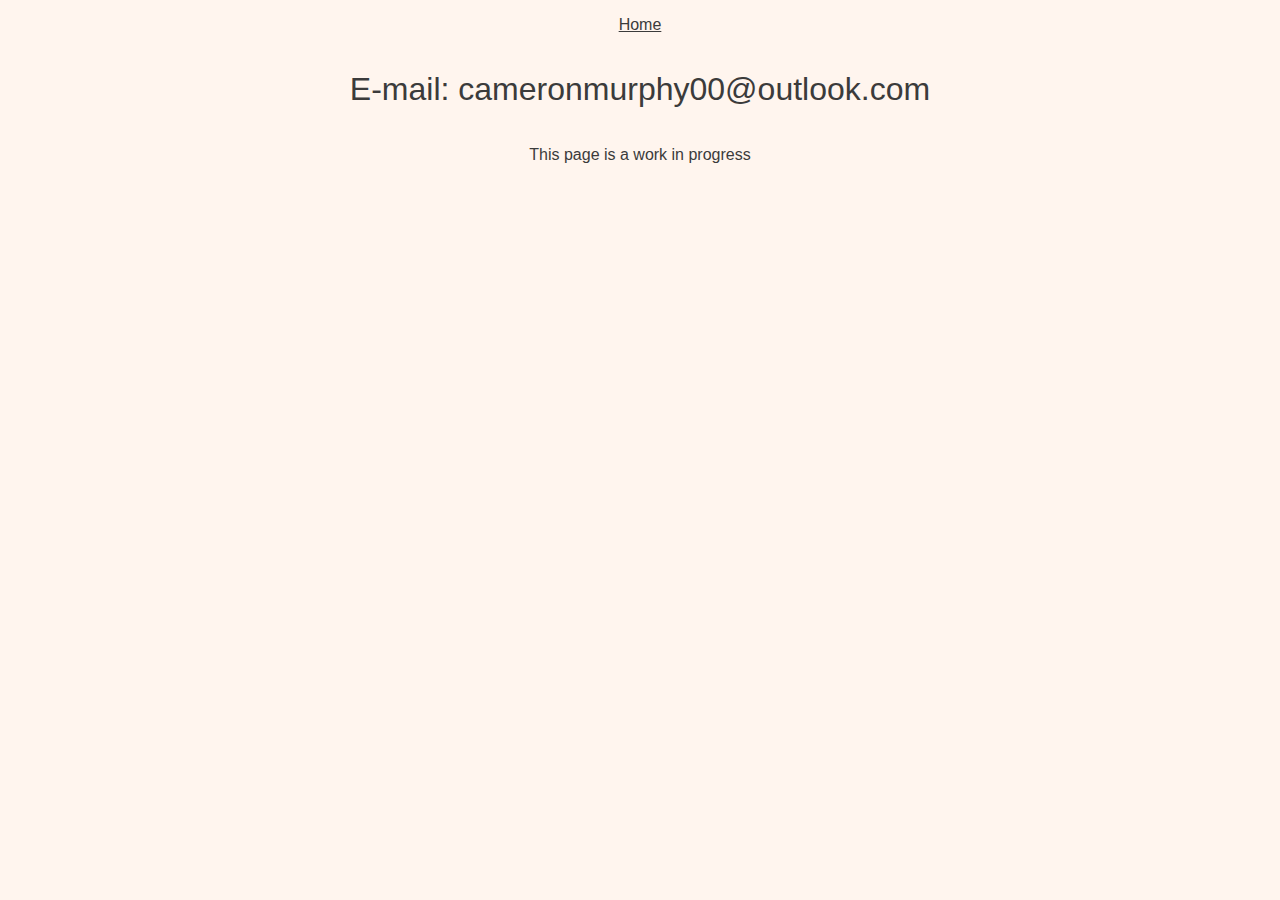
<file: contact.html>
<!DOCTYPE html>
<html lang="en">
<head>
    <meta charset="UTF-8">
    <meta name="viewport" content="width=device-width, initial-scale=1.0">
    <title>Document</title>
    <link href="style.css" rel="stylesheet">
    <style>
        h1 {
            text-align: center;
        }

        a {
            color: #3b3b3b;
        }

        @media only screen and (min-width: 275px) and (max-width: 500px) {
            h1 {
                font-size: 1rem;
            }
        }
    </style>
</head>
<body>
    <p><a href="index.html">Home</a></p>
    <h1 style="font-weight: 100;">E-mail: cameronmurphy00@outlook.com</h1>
    <p>This page is a work in progress</p>
</body>
</html>
</file>
<file: style.css>
html, body {
    color: #3b3b3b;
    margin: 0;
    padding: 0;
    height: 100%;
    background: seashell;
}

body {
    display: flex;
    flex-direction: column;
    align-items: center;
    font-size: 16px;
    font-family: 'Roboto', sans-serif;
    height: auto;
}

main {
    display: flex;
    flex-direction: column;
    align-items: center;
}

/* NAVBAR */

.navbar {
    font-size: 1.5rem;
    position: fixed;
    z-index: 100;
    background: seashell;
    right: 0;
    height: 80px;
    width: 100vw;
    display: flex;
    flex-direction: row;
    align-items: center;
    justify-content: end;
}

.mobile-contact {
    display: none;
}

#sun {
    color: hsl(39, 100%, 63%) !important;
    background-color: #3b3b3b;
    border-radius: 50%;
    padding: .35rem;
    font-size: 2rem;
    position: absolute;
    left: 35px;
    top: 18px;
    cursor: pointer;
    display: none;
}

#moon {
    color: hsl(182, 32%, 83%);
    background-color: #3b3b3b;
    border-radius: 50%;
    padding: .35rem;
    font-size: 2rem;
    position: absolute;
    left: 35px;
    top: 18px;
    cursor: pointer;
}

ul {
    list-style-type: none;
    display: inline-flex;
}

li {
    margin: 15px;
}

.standard-link {
    text-decoration: none;
    color: #3b3b3b;
}

.standard-link:hover {
    text-decoration: underline;
}

#palette-nav a {
    color: #3b3b3b;
    font-size: 1.8rem;
    font-family: "Nanum Brush Script", "Roboto", sans-serif;
    text-decoration: none !important;
    position: relative;
}

#palette-nav a:hover {
    text-decoration: none !important;
}

#palette-nav a::before {
    content: '';
    position: absolute;
    width: 100%;
    height: 15px;
    left: 0;
    background: url('brush-stroke.png') no-repeat;
    background-size: 100% 100%;
    bottom: -8px;
    display: none;
    text-decoration: none !important;
}

#palette-nav a:hover::before {
    display: block;
    text-decoration: none !important;
}

/* HEADER */

header {
    margin-top: 80px;
    height: 500px;
    display: flex;
    flex-direction: column;
    justify-content: center;
    align-items: center;
    width: 95vw;
}

.main-header {
    font-size: 4rem;
}

.description {
    font-size: 1.5rem;
    text-align: center;
    margin: 0 20px;
}

/* MAIN */

.grid-container {
    width: 90vw;
    height: 1150px;
    display: grid;
    grid-template-columns: 3;
    grid-template-rows: 2;
    column-gap: 25px;
    row-gap: 15px;
    margin: 20px;
    max-width: 90vw;
}

.project-name a {
    color: #3b3b3b;
    text-decoration: none;
}

.project-name a:hover {
    text-decoration: underline;
}

#palette a {
    color: #3b3b3b;
    margin: 0;
    padding: 0;
    font-size: 2.5rem;
    font-family: "Nanum Brush Script", "Roboto", sans-serif;
    text-decoration: none !important;
    position: relative;
    z-index: 10;
}

#palette a::before {
    content: '';
    position: absolute;
    width: 100%;
    height: 15px;
    left: 0;
    background: url('brush-stroke.png') no-repeat;
    background-size: 100% 100%;
    bottom: -8px;
    display: none;

}

#palette a:hover::before {
    display: block;
}

.box img {
    max-width: 100%;
    height: auto;
    display: block;
    width: calc(100% - 20px);
    object-fit: cover;
    margin: 10px 10px;
    max-height: 60%;
}

.box {
    position: relative;
    overflow: hidden;
    max-width: 100%;
    margin: 5px;
    background: rgb(255, 255, 255);
}

.boxborder {
    position: relative;
}

.boxborder::before {
    content: '';
    position: absolute;
    height: 0;
    width: 0;
    border: 3px solid transparent;
    bottom: 0;
    left: 0;
    box-sizing: border-box;
}

.boxborder:hover::before {
    height: 100%;
    width: 100%;
    border: 3px solid #3b3b3b;  
    border-right: none;
    border-bottom: none;
    transition: height 0.5s ease-out, width 0.5s ease-out 0.5s;
}

.boxborder::after {
    content: '';
    position: absolute;
    height: 0;
    width: 0;
    border: 3px solid transparent;
    top: 0;
    right: 0;
    box-sizing: border-box;
}

.boxborder:hover::after {
    height: 100%;
    width: 100%;
    border: 3px solid #3b3b3b;
    border-left: none;
    border-top: none;
    transition: height 0.5s ease-out, width 0.5s ease-out 0.5s;
}

.dark-mode a {
    color: seashell;
}

.dark-mode a:hover {
    text-decoration: underline;
}

.dark-mode::before,
.dark-mode::after {
    border: 3px solid transparent;
}

.dark-mode:hover::before,
.dark-mode:hover::after {
    border-color: seashell;
    transition: height 0.5s ease-out, width 0.5s ease-out 0.5s;
}

.box-content {
    margin-left: 10px;
    padding: 5px;
}

.project-tools {
    font-style: italic;
}

.box1 {
    grid-row-start: 1;
    grid-row-end: 2;
    grid-column-start: 1;
    grid-column-end: 2;
}

.box2 {
    grid-row-start: 1;
    grid-row-end: 2;
    grid-column-start: 2;
    grid-column-end: 3;
}

.box3 {
    grid-row-start: 1;
    grid-row-end: 2;
    grid-column-start: 3;
    grid-column-end: 4;
}

.box4 {
    grid-row-start: 2;
    grid-row-end: 2;
    grid-column-start: 1;
    grid-column-end: 2;
}

.box5 {
    grid-row-start: 2;
    grid-row-end: 2;
    grid-column-start: 2;
    grid-column-end: 3;
}

.box6 {
    grid-row-start: 2;
    grid-row-end: 2;
    grid-column-start: 3;
    grid-column-end: 4;
}

.tools {
    margin: 0;
    padding: 0;
    display: flex;
    flex-direction: column;
    align-items: center;
    justify-content: center;
    width: 100%;
}

.tool-list {
    margin: 0;
    padding: 0;
    font-size: 3rem;
}

.browsers {
    margin: 0;
    padding: 0;
    display: flex;
    flex-direction: column;
    align-items: center;
    justify-content: center;
    width: 100%;
}

.browser-list {
    margin: 0;
    padding: 0;
    font-size: 3rem;
}


.tools ul li i:hover {
    color: hsl(310, 59%, 74%);
    cursor: pointer;
    transition: color 0.25s linear;
}

.browsers ul li i:hover {
    color: hsl(310, 59%, 74%);
    cursor: pointer;
    transition: color 0.25s linear;
}

.hard-line {
    border-bottom: 2px solid #3b3b3b;
    width: 25%;
}

.dark-mode.hard-line {
    border-bottom: 2px solid seashell;
}

.portfolio-info {
    display: flex;
    flex-direction: column;
    justify-content: center;
    align-items: center;
}

.portfolio-info-header {
    font-size: 2rem;
    text-align: center;
}

.portfolio-info-desc {
    font-size: 1.25rem;
    text-align: center;
}

.portfolio-info-tools {
    display: block;
    font-size: 1.2rem;
    text-align: center;
}

.portfolio-info-browsers {
    display: block;
    font-size: 1.2rem;
    text-align: center;
}

.portfolio-info-tools-browsers-mobile {
    display: none;
}

.green {
    color: hsl(120, 98%, 38%);
}

.red {
    color: hsl(0, 100%, 61%);
}

/* FOOTER */

footer a {
    color: #3b3b3b;
    text-decoration: none;
}

footer a:hover {
    text-decoration: underline;
}

@media only screen and (max-width: 768px) {
    .navbar {
        height: 60px;
        left: 0;
        font-size: 1.3rem;
    }

    #sun {
        font-size: 1.5rem;
        position: absolute;
        left: 15px;
        top: 15px;
        cursor: pointer;
        display: none;
    }
    
    #moon {
        font-size: 1.5rem;
        position: absolute;
        left: 15px;
        top: 15px;
        cursor: pointer;
    }

    #palette-nav a {
        color: #3b3b3b;
        font-size: 1.6rem;
        font-family: "Nanum Brush Script", "Roboto", sans-serif;
        text-decoration: none !important;
        position: relative;
    }

    .grid-container {
        height: 800px;
    }

    .tool-list {
        font-size: 2rem;
    }
    
    .browser-list {
        font-size: 2rem;
    }
}

@media only screen and (max-width: 390px) {
    #sun {
        top: 15px;
        left: 15px;
    }

    #moon {
        top: 15px;
        left: 15px;
    }

    .main-header {
        text-align: center;
    }

    .nav-items {
        display: none;
    }

    .mobile-contact {
        display: block;
        position: absolute;
        font-size: 1.5rem;
        top: 18px;
        right: 20px;
    }

    .mobile-contact a {
        color: #3b3b3b;
    }

    .grid-container {
        width: 90vw;
        height: 2800px;
        display: grid;
        grid-template-columns: 1;
        grid-template-rows: 6;
        column-gap: 25px;
        row-gap: 15px;
        margin: 20px;
        max-width: 90vw;
    }

    .box1 {
        grid-row-start: 1;
        grid-row-end: 1;
        grid-column-start: 1;
        grid-column-end: 1;
    }

    .box2 {
        grid-row-start: 2;
        grid-row-end: 2;
        grid-column-start: 1;
        grid-column-end: 1; 
    }

    .box3 {
        grid-row-start: 3;
        grid-row-end: 3;
        grid-column-start: 1;
        grid-column-end: 1; 
    }

    .box4 {
        grid-row-start: 4;
        grid-row-end: 4;
        grid-column-start: 1;
        grid-column-end: 1; 
    }

    .box5 {
        grid-row-start: 5;
        grid-row-end: 5;
        grid-column-start: 1;
        grid-column-end: 1; 
    }

    .box6 {
        grid-row-start: 6;
        grid-row-end: 6;
        grid-column-start: 1;
        grid-column-end: 1; 
    }

    .tool-list {
        font-size: 1.5rem;
        list-style: none;
        padding: 0;
        margin: 0;
        display: flex;
        flex-wrap: wrap;
        justify-content: center;
        gap: 10px;
    }

    .browser-list {
        font-size: 1.5rem;
        list-style: none;
        padding: 0;
        margin: 0;
        display: flex;
        flex-wrap: wrap;
        justify-content: center;
        gap: 10px;
    }

    .portfolio-info-header {
        font-size: 1.5rem;
    }

    .portfolio-info-desc {
        width: 80% !important;
    }
}

@media only screen and (max-width: 375px) {
    #sun {
        top: 15px;
        left: 15px;
    }

    #moon {
        top: 15px;
        left: 15px;
    }

    .main-header {
        text-align: center;
    }

    .nav-items {
        display: none;
    }

    .mobile-contact {
        display: block;
        position: absolute;
        font-size: 1.5rem;
        top: 18px;
        right: 20px;
    }

    .mobile-contact a {
        color: #3b3b3b;
    }

    .grid-container {
        width: 90vw;
        height: 2800px;
        display: grid;
        grid-template-columns: 1;
        grid-template-rows: 6;
        column-gap: 25px;
        row-gap: 15px;
        margin: 20px;
        max-width: 90vw;
    }

    .box1 {
        grid-row-start: 1;
        grid-row-end: 1;
        grid-column-start: 1;
        grid-column-end: 1;
    }

    .box2 {
        grid-row-start: 2;
        grid-row-end: 2;
        grid-column-start: 1;
        grid-column-end: 1; 
    }

    .box3 {
        grid-row-start: 3;
        grid-row-end: 3;
        grid-column-start: 1;
        grid-column-end: 1; 
    }

    .box4 {
        grid-row-start: 4;
        grid-row-end: 4;
        grid-column-start: 1;
        grid-column-end: 1; 
    }

    .box5 {
        grid-row-start: 5;
        grid-row-end: 5;
        grid-column-start: 1;
        grid-column-end: 1; 
    }

    .box6 {
        grid-row-start: 6;
        grid-row-end: 6;
        grid-column-start: 1;
        grid-column-end: 1; 
    }

    .tool-list {
        font-size: 1.5rem;
        list-style: none;
        padding: 0;
        margin: 0;
        display: flex;
        flex-wrap: wrap;
        justify-content: center;
        gap: 10px;
    }

    .broswer-list {
        font-size: 1.5rem;
        list-style: none;
        padding: 0;
        margin: 0;
        display: flex;
        flex-wrap: wrap;
        justify-content: center;
        gap: 10px;  
    }

    .portfolio-info-tools {
        display: none;
    }

    .portfolio-info-browsers {
        display: none;
    }

    .portfolio-info-tools-browsers-mobile {
        display: block;
    }

    .portfolio-info-tools-browsers-mobile ul {
        display: flex;
        flex-direction: column;
    }

    .portfolio-info-tools-browsers-mobile ul li {
        font-size: 2rem;
        text-align: center;
    }
}

@media only screen and (min-width: 275px) and (max-width: 425px) {
    #sun {
        top: 15px;
        left: 15px;
    }

    #moon {
        top: 15px;
        left: 15px;
    }

    .main-header {
        text-align: center;
    }

    .nav-items {
        display: none;
    }

    .mobile-contact {
        display: block;
        position: absolute;
        font-size: 1.5rem;
        top: 18px;
        right: 20px;
    }

    .mobile-contact a {
        color: #3b3b3b;
    }

    .grid-container {
        width: 90vw;
        height: 2800px;
        display: grid;
        grid-template-columns: 1;
        grid-template-rows: 6;
        column-gap: 25px;
        row-gap: 15px;
        margin: 20px;
        max-width: 90vw;
    }

    .box1 {
        grid-row-start: 1;
        grid-row-end: 1;
        grid-column-start: 1;
        grid-column-end: 1;
    }

    .box2 {
        grid-row-start: 2;
        grid-row-end: 2;
        grid-column-start: 1;
        grid-column-end: 1; 
    }

    .box3 {
        grid-row-start: 3;
        grid-row-end: 3;
        grid-column-start: 1;
        grid-column-end: 1; 
    }

    .box4 {
        grid-row-start: 4;
        grid-row-end: 4;
        grid-column-start: 1;
        grid-column-end: 1; 
    }

    .box5 {
        grid-row-start: 5;
        grid-row-end: 5;
        grid-column-start: 1;
        grid-column-end: 1; 
    }

    .box6 {
        grid-row-start: 6;
        grid-row-end: 6;
        grid-column-start: 1;
        grid-column-end: 1; 
    }

    .tool-list {
        font-size: 1.5rem;
        list-style: none;
        padding: 0;
        margin: 0;
        display: flex;
        flex-wrap: wrap;
        justify-content: center;
        gap: 10px;
    }

    .broswer-list {
        font-size: 1.5rem;
        list-style: none;
        padding: 0;
        margin: 0;
        display: flex;
        flex-wrap: wrap;
        justify-content: center;
        gap: 10px;  
    }

    .portfolio-info-tools {
        display: none;
    }

    .portfolio-info-browsers {
        display: none;
    }

    .portfolio-info-tools-browsers-mobile {
        display: block;
    }

    .portfolio-info-tools-browsers-mobile ul {
        display: flex;
        padding: 0;
        flex-direction: column;
        justify-content: center;
        align-items: center;
    }

    .portfolio-info-tools-browsers-mobile ul li {
        font-size: 2rem;
    }
}

@media only screen and (min-width: 275px) and (max-width: 1600px) {
    .portfolio-info-desc {
        width: 60%;
    }
}
</file>
